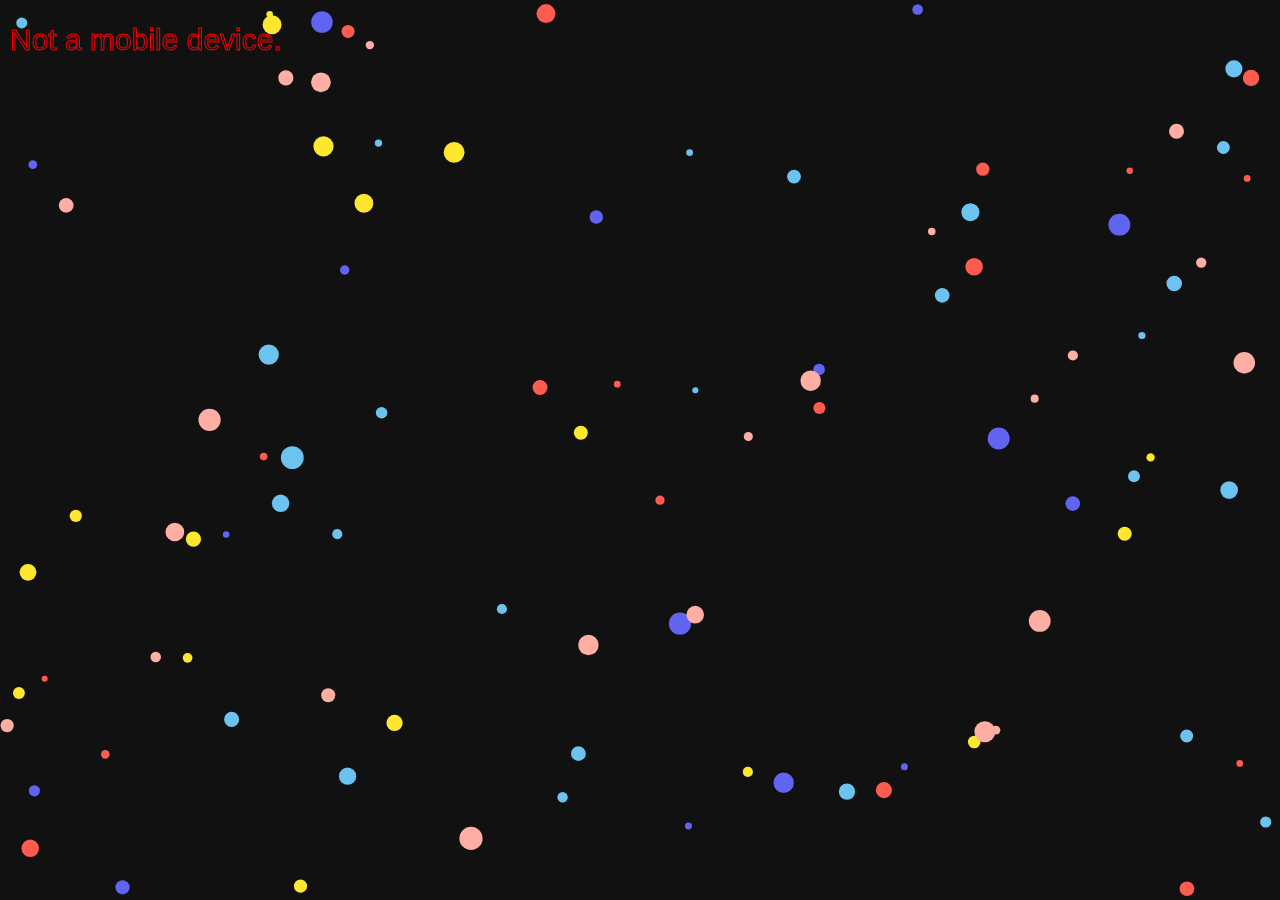
<file: index.html>
<html>

<head>
    <style>
        /* canvas {
        } */
        body {
            margin: 0;
            background: #111111;
        }
    </style>
</head>

<body>
    <canvas></canvas>
    <script>
        const canvas = document.querySelector('canvas');

        canvas.width = window.innerWidth;
        canvas.height = window.innerHeight;

        var colourArray = [
            '#FF5C51',
            '#6064F0',
            '#FFAEA4',
            '#6DC3F0',
            '#FFE730',
        ]

        var c = canvas.getContext('2d');

        // Rectangle
        c.fillStyle = 'rgba(255,0,255,0.25)';
        c.fillRect(100, 100, 200, 250);
        c.fillStyle = 'rgba(0,255,0,0.25)';
        c.fillRect(700, 200, 200, 250);
        c.fillStyle = 'rgba(0,255,0,0.25)';
        c.fillRect(300, 700, 400, 100);

        // Line
        c.beginPath();
        c.moveTo(575, 300);
        c.lineTo(400, 100)
        c.lineTo(800, 800)
        c.lineTo(100, 700)
        c.strokeStyle = '#fa34a3';
        c.arc(400, 400, 30, 2, 6, false)
        c.lineTo(500, 200)

        c.stroke()

        // for (var i = 0; i < 10; i++) {
        //     // Arc
        //     c.beginPath();
        //     c.arc(Math.random() * 920, Math.random() * 910, Math.random() * 50, 0, Math.PI * 2, false)
        //     c.strokeStyle = 'rgba(' + (Math.random() * 255) + ',' + (Math.random() * 255) + ',' + (Math.random() * 255) + ',' + (Math.random() * 0.5 + 0.5) + ')'
        //     c.stroke();
        // }

        // Arc
        c.beginPath();
        c.arc(200, 200, 30, 0, Math.PI * 2, false)
        c.strokeStyle = 'rgba(255,0,0,1)';
        c.stroke();


        var circleArray = [];
        var textArray = [];

        var mouse = {
            x: undefined,
            y: undefined
        }

        window.addEventListener('mousemove', function (event) {
            mouse.x = event.x;
            mouse.y = event.y;
        });

        window.addEventListener('resize', function () {
            canvas.width = window.innerWidth;
            canvas.height = window.innerHeight;
            init();
        });

        function Text(text) {
            this.text = text;

            this.draw = function () {
                c.font = "30px Arial";
                c.strokeText(text, 10, 50);
            }
        }


        if (/Android|webOS|iPhone|iPad|iPod|BlackBerry|IEMobile|Opera Mini/i.test(navigator.userAgent)){
            // Is Mobile
            textArray.push(new Text('Goto /controller.html'));
        } else {
            // Is NOT mobile
            textArray.push(new Text('Not a mobile device.'));
        }


        function FlyingCircle(x, y, dx, dy, radius, strokeColour, fillColour) {
            this.x = x;
            this.y = y;
            this.dx = dx;
            this.dy = dy;
            this.radius = radius;
            this.minRadius = radius;
            this.strokeColour = strokeColour;
            this.fillColour = fillColour;

            this.draw = function () {
                // Arc
                c.beginPath();
                c.arc(this.x, this.y, this.radius, 0, Math.PI * 2, false)
                // c.strokeStyle = this.strokeColour;
                c.fillStyle = this.fillColour;
                // c.stroke();
                c.fill();
            }

            this.update = function () {

                if (this.x + this.radius > innerWidth || this.x - this.radius < 0) {
                    this.dx = -this.dx
                }

                if (this.y + this.radius > innerHeight || this.y - this.radius < 0) {
                    this.dy = -this.dy
                }

                this.x += this.dx;
                this.y += this.dy;

                if (mouse.x - this.x < 100 && mouse.x - this.x > -100 && mouse.y - this.y < 100 && mouse.y - this.y > -100) {
                    if (this.radius < 20) {
                        this.radius += 1;

                    }
                } else if (this.radius > this.minRadius) {
                    this.radius -= 1;
                }

                this.draw();
            }
        }


        function init() {
            c.clearRect(0, 0, innerWidth, innerHeight)

            circleArray = [];

            for (var i = 0; i < 100; i++) {
                var radius = Math.random() * (12 - 3) + 3;;

                var x = Math.random() * (innerWidth - radius * 2)
                var y = Math.random() * (innerHeight - radius * 2)

                var dx = (Math.random() - 0.5) * 5;
                var dy = (Math.random() - 0.5) * 5;
                var strokeColour = 'rgba(' + Math.random() * 255 + ',' + Math.random() * 255 + ',' + Math.random() * 255 + ',' + 1 + ')';
                var fillColour = colourArray[Math.floor(Math.random() * colourArray.length)]
                circleArray.push(new FlyingCircle(x, y, dx, dy, radius, strokeColour, fillColour))
            }
        }

        function animate() {
            requestAnimationFrame(animate);
            c.clearRect(0, 0, innerWidth, innerHeight)
            
            for (var i = 0; i < circleArray.length; i++) {
                circleArray[i].update();
            }

            for (var i = 0; i < textArray.length; i++) {
                textArray[i].draw();
            }
        }


        init();
        animate();

    </script>
</body>

</html>
</file>
